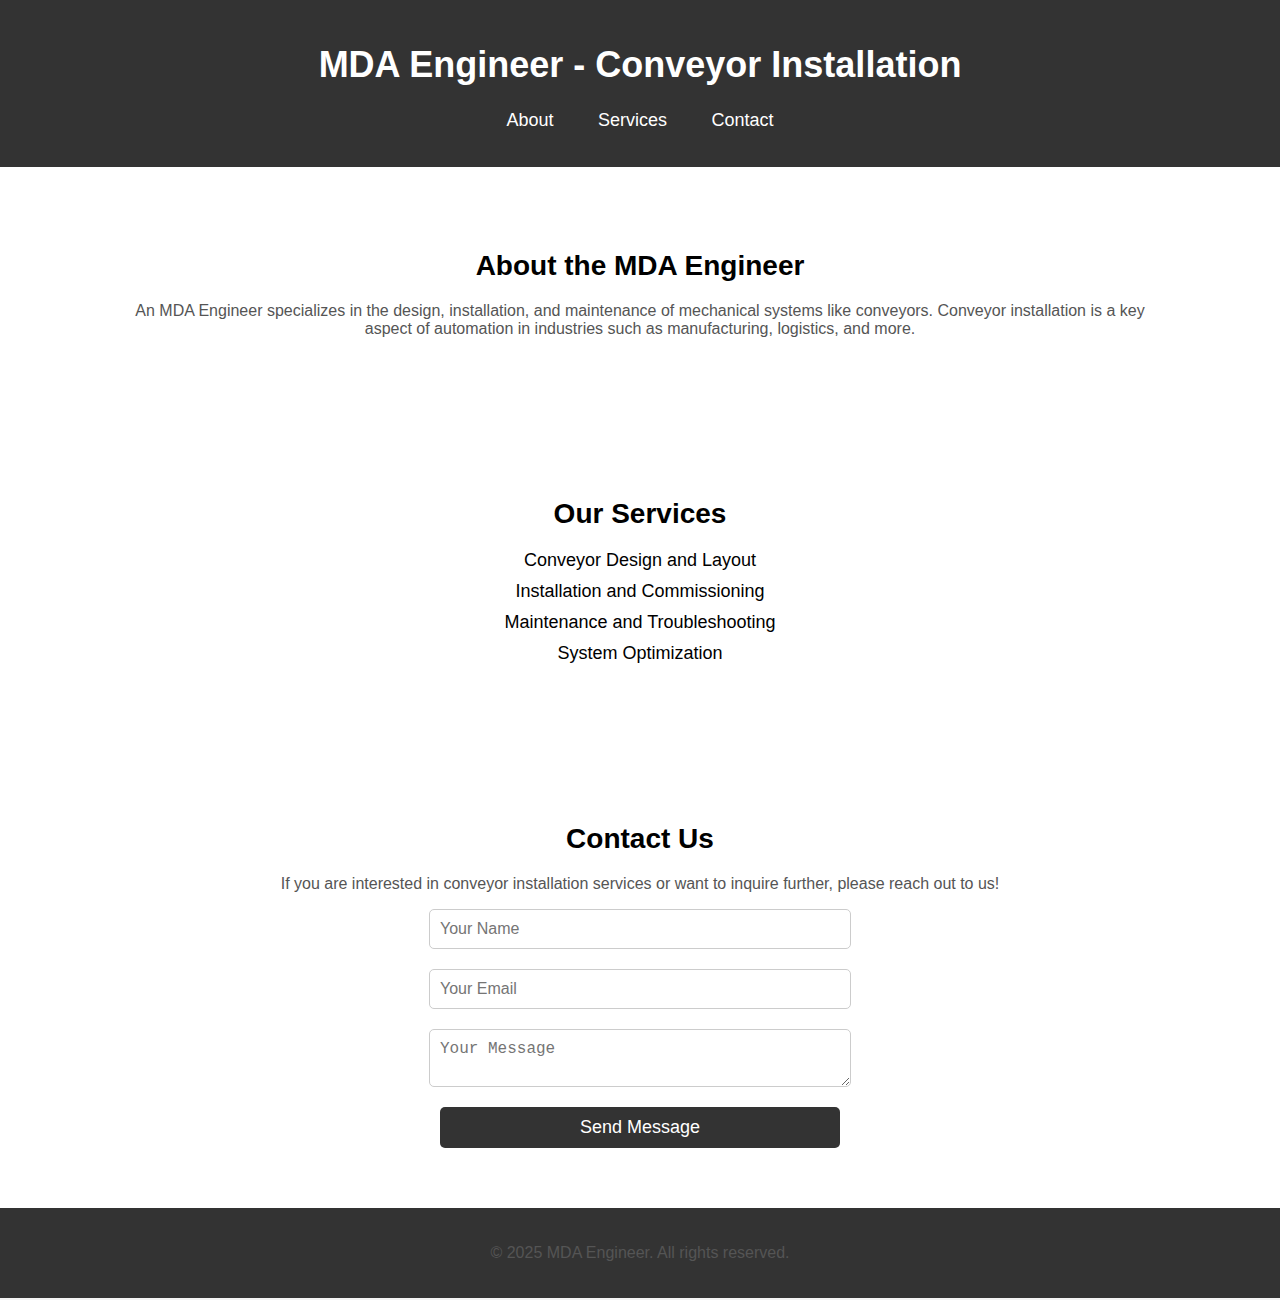
<file: k.html>
<!DOCTYPE html>
<html lang="en">
<head>
    <meta charset="UTF-8">
    <meta name="viewport" content="width=device-width, initial-scale=1.0">
    <title>MDA Engineer - Conveyor Installation</title>
    <link rel="stylesheet" href="styles.css">
</head>
<body>
    <header>
        <div class="container">
            <h1>MDA Engineer - Conveyor Installation</h1>
            <nav>
                <ul>
                    <li><a href="#about">About</a></li>
                    <li><a href="#services">Services</a></li>
                    <li><a href="#contact">Contact</a></li>
                </ul>
            </nav>
        </div>
    </header>

    <section id="about">
        <div class="container">
            <h2>About the MDA Engineer</h2>
            <p>An MDA Engineer specializes in the design, installation, and maintenance of mechanical systems like conveyors. Conveyor installation is a key aspect of automation in industries such as manufacturing, logistics, and more.</p>
        </div>
    </section>

    <section id="services">
        <div class="container">
            <h2>Our Services</h2>
            <ul>
                <li>Conveyor Design and Layout</li>
                <li>Installation and Commissioning</li>
                <li>Maintenance and Troubleshooting</li>
                <li>System Optimization</li>
            </ul>
        </div>
    </section>

    <section id="contact">
        <div class="container">
            <h2>Contact Us</h2>
            <p>If you are interested in conveyor installation services or want to inquire further, please reach out to us!</p>
            <form action="mailto:youremail@example.com" method="post" enctype="text/plain">
                <input type="text" name="name" placeholder="Your Name" required>
                <input type="email" name="email" placeholder="Your Email" required>
                <textarea name="message" placeholder="Your Message" required></textarea>
                <button type="submit">Send Message</button>
            </form>
        </div>
    </section>

    <footer>
        <div class="container">
            <p>&copy; 2025 MDA Engineer. All rights reserved.</p>
        </div>
    </footer>
</body>
</html>
</file>
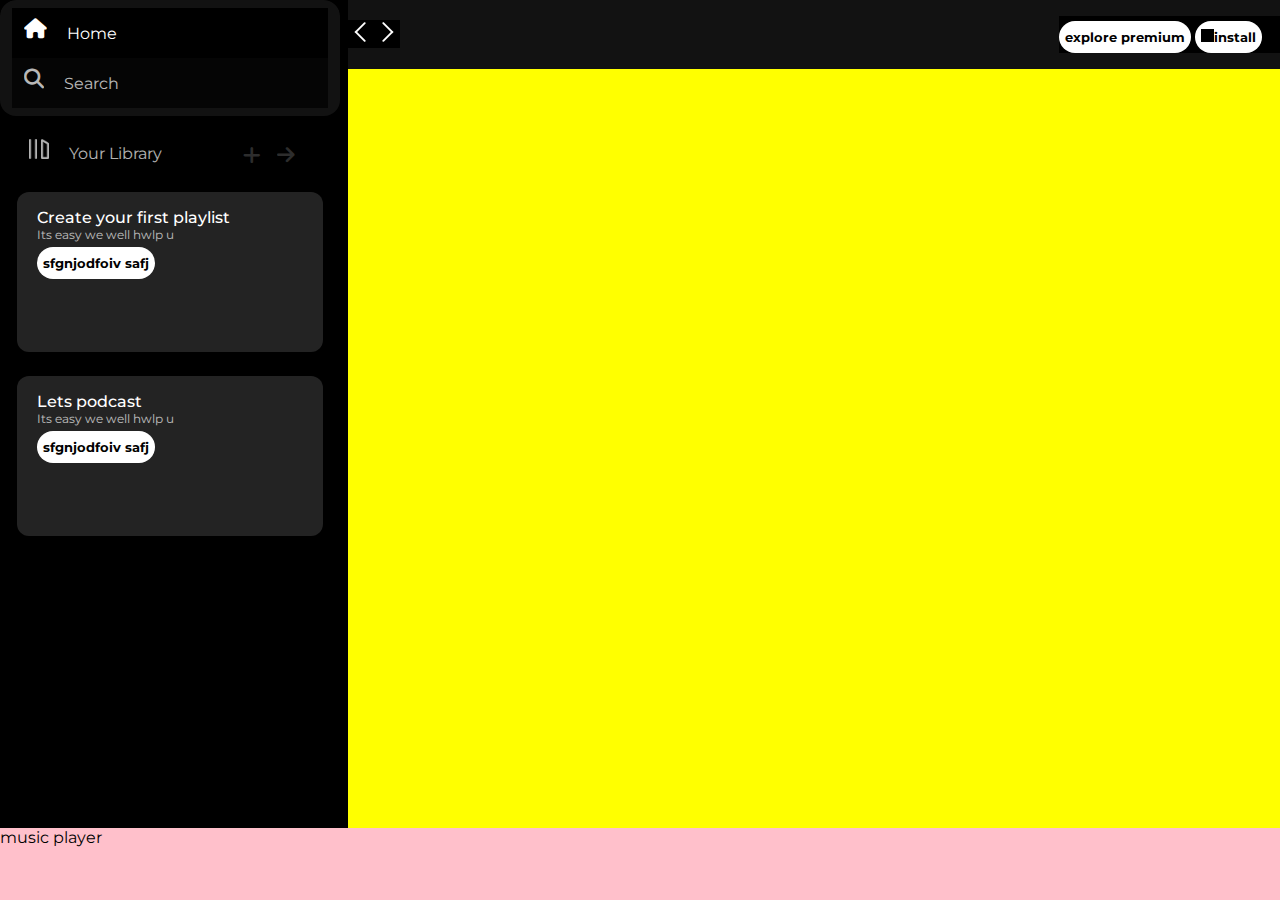
<file: spotify.html>
<!DOCTYPE html>
<html lang="en">
<head>
    <meta charset="UTF-8">
    <meta name="viewport" content="width=device-width, initial-scale=1.0">
    <title>Netflix</title>
    <link rel="icon" href="./asset/logo.png">
    <link rel="preconnect" href="https://fonts.googleapis.com">
    <link rel="preconnect" href="https://fonts.gstatic.com" crossorigin>
    <link href="https://fonts.googleapis.com/css2?family=Montserrat:ital,wght@0,100..900;1,100..900&display=swap" rel="stylesheet">
    
    <link rel="stylesheet" href="https://cdnjs.cloudflare.com/ajax/libs/font-awesome/6.7.2/css/all.min.css" integrity="sha512-Evv84Mr4kqVGRNSgIGL/F/aIDqQb7xQ2vcrdIwxfjThSH8CSR7PBEakCr51Ck+w+/U6swU2Im1vVX0SVk9ABhg==" crossorigin="anonymous" referrerpolicy="no-referrer" />
    <link rel="stylesheet" href="netflix.css">
</head>
<body>
    <div class="main">
        
            <div class="sidebar">
                <div class="nav">
                    <div class="nav-option" style="opacity: 1;">
                        <i class="fa-solid fa-house"></i>
                        <a href="#home">Home</a>
                       
                    </div>
                    <div class="nav-option">
                       
                        <i class="fa-solid fa-magnifying-glass"> </i>
                        <a href="#search">Search</a>
                       
                    </div>

                </div>
                <div class="library">
                    <div class="option nav-option">
                        <div class="lib-option">
                            <img src="./asset/library_icon.png" alt="">
                            <a href="#">Your Library</a>
                        </div>
                        <div class="icon">
                            <i class="fa-solid fa-plus"></i>
                            <i class="fa-solid fa-arrow-right"></i>
                        </div>
                    </div>
                    <div class="lib-box">
                        <div id="box">
                            <div class="box-p1">Create your first playlist</div>
                            <div class="box-p2">Its easy we well hwlp u</div>
                            <button class="badge">sfgnjodfoiv safj</button>
                        </div>
                    </div>
                     <div class="lib-box">
                        <div id="box">
                            <div class="box-p1">Lets podcast</div>
                            <div class="box-p2">Its easy we well hwlp u</div>
                            <button class="badge">sfgnjodfoiv safj</button>
                        </div>
                    </div>

                </div>
            </div>
            <div class="main-content">
                <div class="sticky-nav">
                    <div class="sticky-nav-icon">
                        <img src="./asset/backward_icon.png" alt="">
                    <img src="./asset/forward_icon.png" alt="">

                    </div>
                    <div class="sticky-nav-option">
                        <button class="badge">explore premium</button>
                     <button class="badge"><i class="fa-solid fa-download"></i>install </button>
                     <i class="fa-solid fa-user"></i>

                    </div>

                    
                    
                </div>
                <div class="cards"></div>

            </div>
            <div class="music-player">music player</div>     

    </div>
    
</body>
</html>
</file>
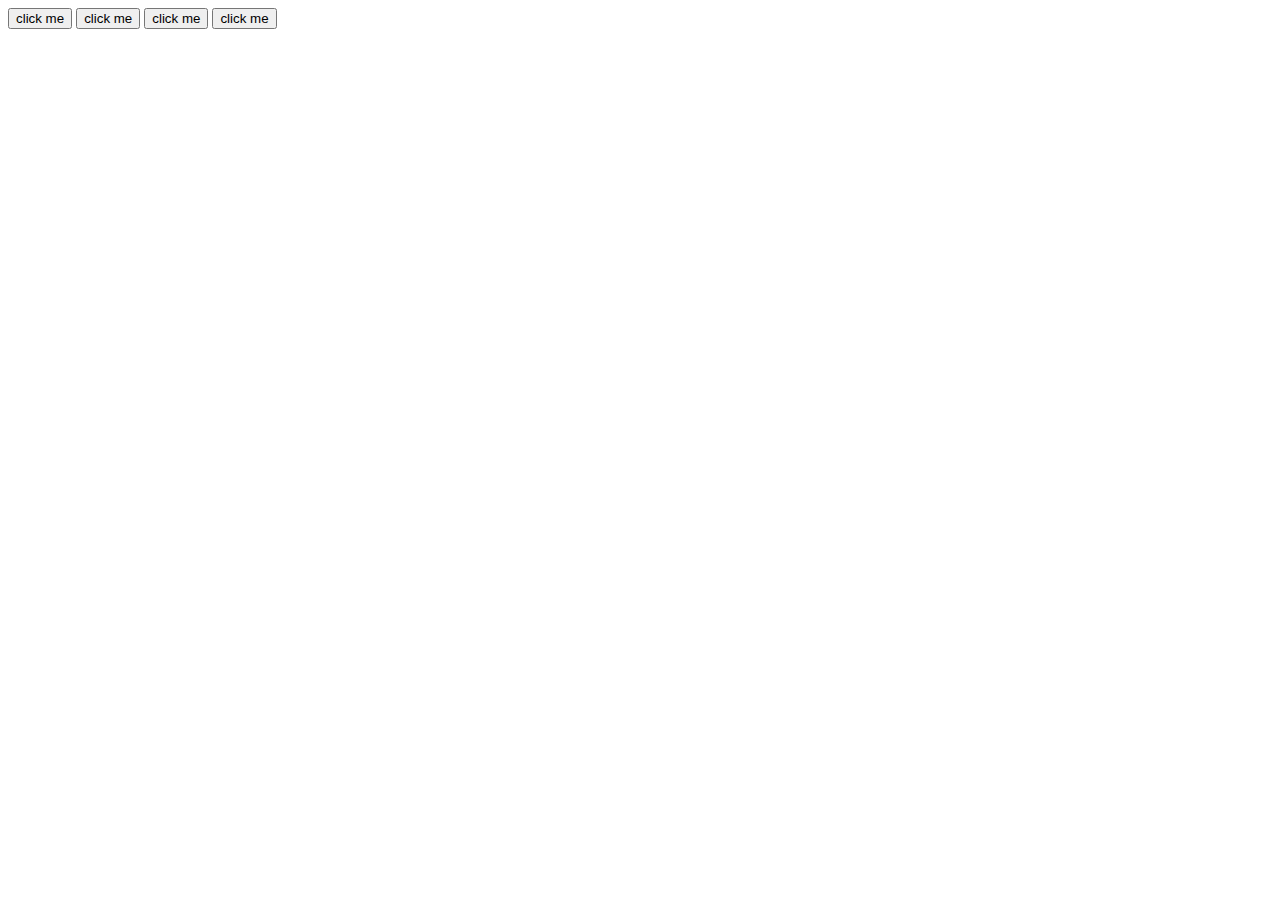
<file: eventListner/basic1.html>
<!DOCTYPE html>
<html lang="en">
<head>
    <meta charset="UTF-8">
    <meta name="viewport" content="width=device-width, initial-scale=1.0">
    <title>Document</title>
   
</head>
<body>
    <button onclick> click me</button>
    <button onclick> click me</button>
    <button onclick> click me</button>
    <button onclick> click me</button>
    <script src="app.js"></script>
</body>
</html>
</file>
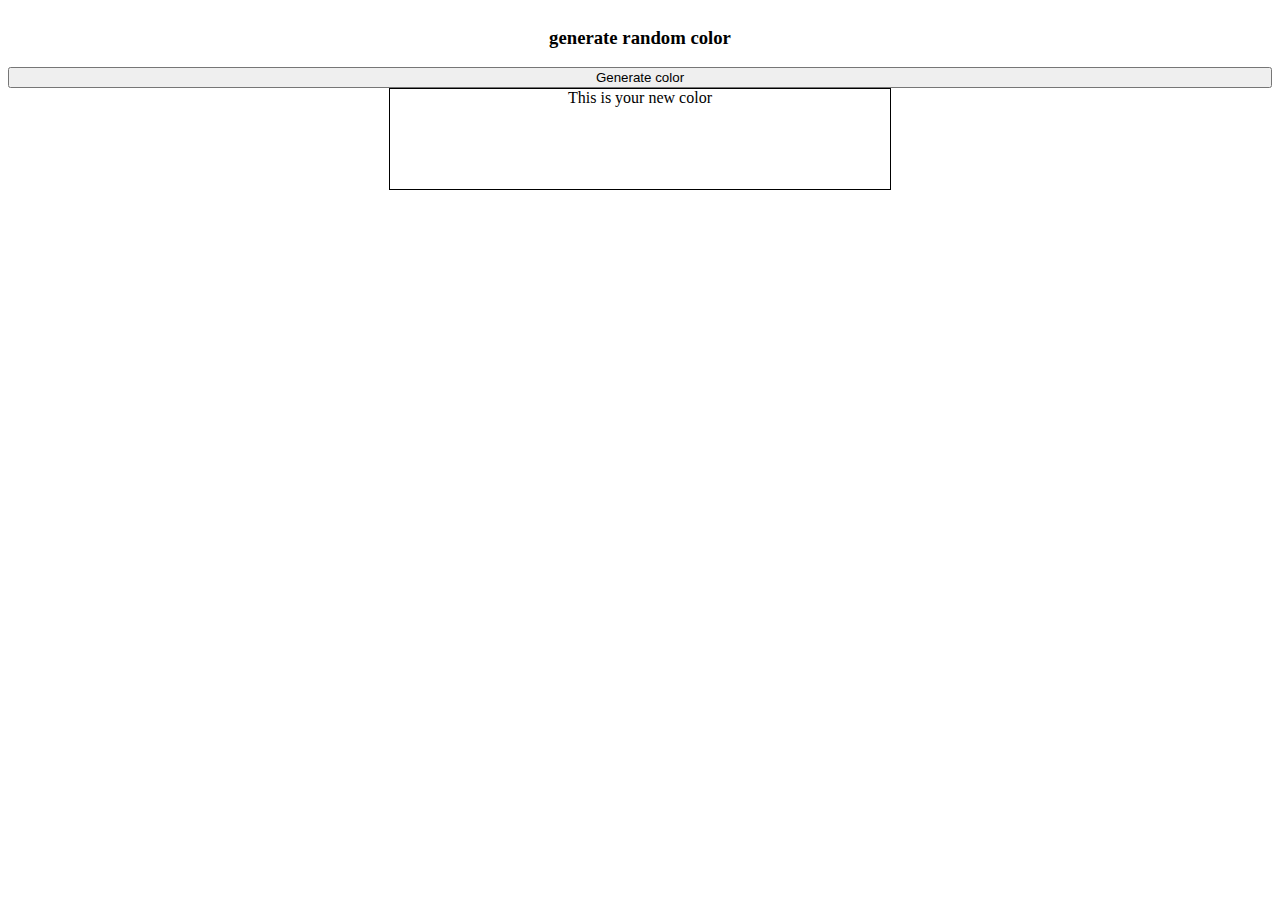
<file: eventListner/rgb4.html>
<!DOCTYPE html>
<html lang="en">
<head>
    <meta charset="UTF-8">
    <meta name="viewport" content="width=device-width, initial-scale=1.0">
    <title>Document</title>
     <link rel="stylesheet" href="rgb.css">
</head>
<body>
    <h3>generate random color </h3>
    <button>Generate color</button>
    <div>This is your new color</div>
    <Script src="rgb.js"></Script>
</body>
</html>
</file>
<file: styles.css>
/* General styles */
body {
    font-family: Arial, sans-serif;
    margin: 0;
    padding: 0;
    box-sizing: border-box;
    background-color: #f4f4f4;
}

.container {
    width: 80%;
    margin: 0 auto;
}

/* Header styles */
header {
    background-color: #333;
    color: #fff;
    padding: 20px 0;
}

header h1 {
    text-align: center;
    font-size: 36px;
}

header nav ul {
    list-style: none;
    padding: 0;
    text-align: center;
}

header nav ul li {
    display: inline;
    margin: 0 20px;
}

header nav ul li a {
    color: #fff;
    text-decoration: none;
    font-size: 18px;
}

header nav ul li a:hover {
    text-decoration: underline;
}

/* Section styles */
section {
    padding: 60px 0;
    background-color: #fff;
}

h2 {
    text-align: center;
    font-size: 28px;
    margin-bottom: 20px;
}

p {
    text-align: center;
    font-size: 16px;
    color: #555;
}

ul {
    list-style: none;
    padding: 0;
    text-align: center;
}

ul li {
    font-size: 18px;
    margin-bottom: 10px;
}

/* Contact Form styles */
form {
    display: flex;
    flex-direction: column;
    align-items: center;
}

form input, form textarea {
    width: 100%;
    max-width: 400px;
    padding: 10px;
    margin-bottom: 20px;
    border: 1px solid #ccc;
    border-radius: 5px;
    font-size: 16px;
}

form button {
    width: 100%;
    max-width: 400px;
    padding: 10px;
    background-color: #333;
    color: #fff;
    border: none;
    border-radius: 5px;
    font-size: 18px;
    cursor: pointer;
}

form button:hover {
    background-color: #555;
}

/* Footer styles */
footer {
    background-color: #333;
    color: #fff;
    padding: 20px 0;
    text-align: center;
}
</file>
<file: netflix.css>
* {
    font-family: "Montserrat", sans-serif;
    font-optical-sizing: auto;
     margin: 0;
    background-color: black;
    font-style: normal;
    overflow: hidden;
  }
  .main{
    display: flex;
    height: 100vh;
  }
  .sidebar{
    background-color: black;
    width: 340px;
    border-radius: 1rem;
    margin-right: 0.5rem;
    
  }
  .main-content {
    background-color: yellow;
    flex: 1;
    overflow: auto;
  }
.music-player{
    background-color: pink;
    position: fixed;
    bottom: 0px;
    height: 72px;
    width: 100%;
}
a{
    text-decoration: none;
    color: white;
}
.nav{
    background-color:#121212;
    border-radius: 1rem;
    display: flex;
    flex-direction: column;
    justify-content: center;
    height: 100px;
    padding: 0.5rem 0.75rem;
}
.nav-option{
    line-height:2.5rem ;
    opacity: 0.7;
    padding: 0.4rem 0.75rem;
}
.nav-option:hover{
   
    opacity: 1;
}
.nav-option i{
    font-size: 1.25rem;
    color:white;
    padding-top: 0.2rem;
}
.nav-option a{
    font-size: 1rem;
    margin-left: 1rem;
}
.library{
  border-color: #121212;
  border-radius: 1rem;
  height: 100%;
  margin: 0.3rem;
  padding: 0.4rem 0.75rem;

}
.option{
  display: flex;
  justify-content: space-between ;
  align-items: center;

}
.lib-option img{
  height: 1.25rem;
  width: 1.25rem;

}
.icon {
    font-size: 1rem;
 
 
  display: flex;
}
.icon i{
   color: white;
 
  
   opacity: 0.25;
  margin-right: 1rem;

}
.icon i:hover{
   opacity: 1;
  

}
#box{
  height: 8rem;
  background-color: #232323;
  border-radius: 0.75rem;
  margin: 0.75rem 0 .75rem 0;
  padding: 1rem 1.25rem;
}

.box-p1{
   background-color: transparent;
  color: white;
  font-size: 1rem;
  font-weight: 500;
}
.box-p2{
   background-color: transparent;
  font-size: 0.75rem;
  opacity: 0.7;
  color: white;
}
.badge{
  background-color: white;
  border: none;
  border-radius: 100px;
  padding: 0.25rem 1 rem;
  font-weight: 700;
  margin-top: 0.3rem;
  height: 2rem;
  width: fit-content;

}
.sticky-nav{
  position: sticky;
  top: 0;
  background-color: #121212;
  display: flex;
  justify-content: space-between;
  padding: 1rem 0rem 1rem 0;
  align-items: center;


}
.sticky-nav-icons{
   margin-left: 0.75rem;
}
.sticky-nav-opions{
  display: flex;

}
</file>
<file: eventListner/rgb.css>
body{
    text-align: center;
    display: flex;
    flex-direction: column;
    justify-content: center;
}
div{
    width: 500px;
    height: 100px;
    border: 1px solid black;
    margin: auto;
}
</file>
